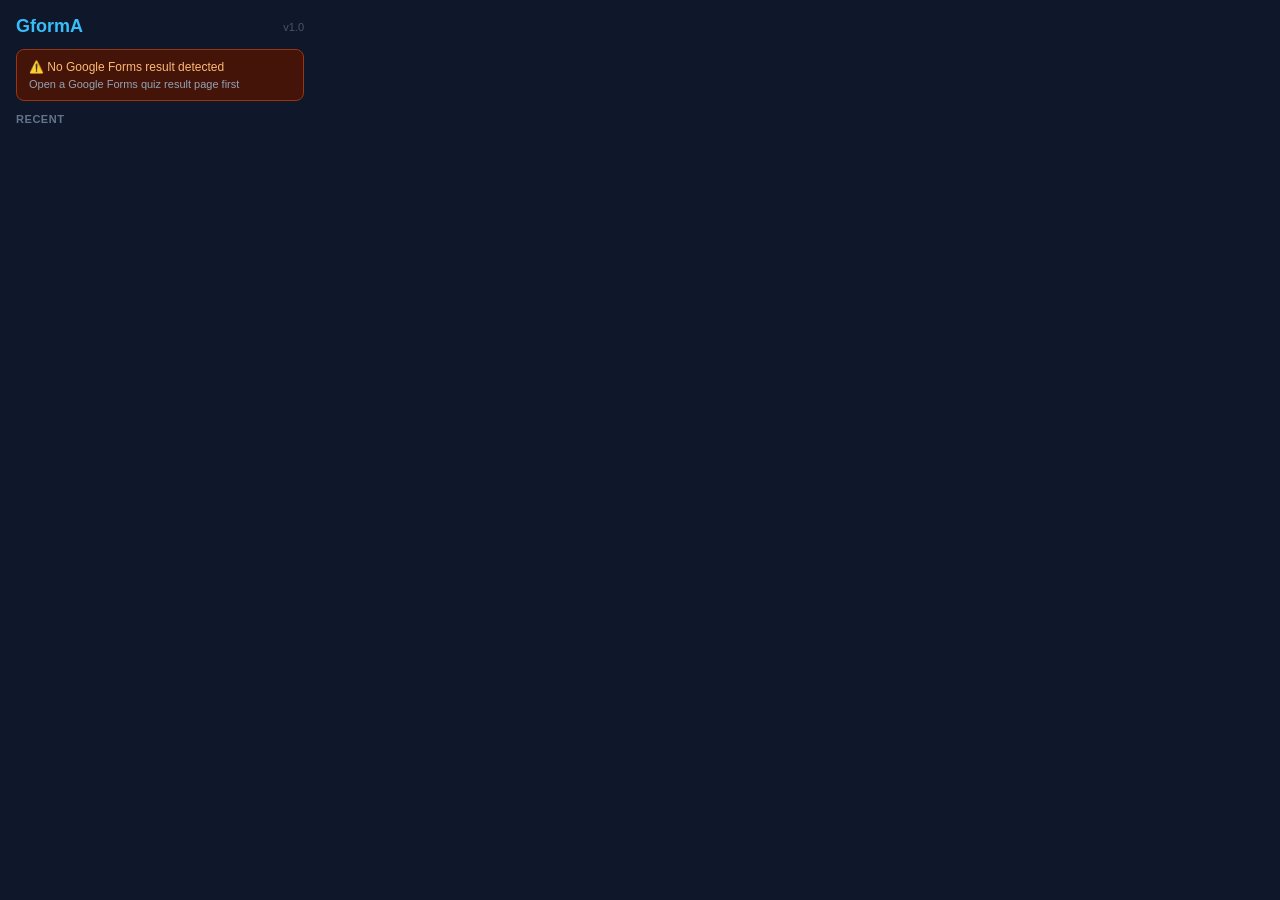
<file: extension/popup/index.html>
<!DOCTYPE html>
<html lang="en">
<head>
  <meta charset="UTF-8" />
  <meta name="viewport" content="width=device-width, initial-scale=1.0"/>
  <title>GformA</title>
  <link rel="stylesheet" href="popup.css" />
</head>
<body>
  <div class="container">
    <div class="header">
      <h1>GformA</h1>
      <span class="version">v1.0</span>
    </div>

    <div id="not-detected" class="state-card warning">
      <p>⚠️ No Google Forms result detected</p>
      <p class="hint">Open a Google Forms quiz result page first</p>
    </div>

    <div id="detected" class="hidden">
      <div class="state-card success">✅ Google Forms result detected</div>

      <div class="score-grid">
        <div class="score-item">
          <span class="label">Total</span>
          <span class="value" id="total">-</span>
        </div>
        <div class="score-item">
          <span class="label">Correct</span>
          <span class="value green" id="correct">-</span>
        </div>
        <div class="score-item">
          <span class="label">Wrong</span>
          <span class="value red" id="wrong">-</span>
        </div>
        <div class="score-item">
          <span class="label">Skipped</span>
          <span class="value gray" id="unattempted">-</span>
        </div>
      </div>

      <div class="scheme-section">
        <label>Exam Scheme</label>
        <select id="scheme">
          <option value="CDS">CDS</option>
          <option value="UPSC Prelims">UPSC Prelims</option>
          <option value="AFCAT">AFCAT</option>
          <option value="SSC CGL">SSC CGL</option>
          <option value="NEET">NEET</option>
          <option value="Custom">Custom</option>
        </select>
      </div>

      <div id="custom-section" class="hidden custom-section">
        <input type="number" id="custom-correct" placeholder="Marks per correct" step="0.01"/>
        <input type="number" id="custom-wrong" placeholder="Penalty per wrong" step="0.01"/>
      </div>

      <div class="results-section">
        <div class="result-row">
          <span>Raw Score</span>
          <span id="raw-score">-</span>
        </div>
        <div class="result-row">
          <span>Penalty</span>
          <span id="penalty" class="red">-</span>
        </div>
        <div class="result-row highlight">
          <span>Final Score</span>
          <span id="final-score">-</span>
        </div>
        <div class="result-row">
          <span>Accuracy</span>
          <span id="accuracy" class="green">-</span>
        </div>
        <div class="result-row">
          <span>Attempt Rate</span>
          <span id="attempt-rate">-</span>
        </div>
      </div>

      <button id="save-btn" class="save-btn hidden">Save to Dashboard</button>
      <p id="save-status" class="save-status"></p>

      <div class="token-section">
        <input type="text" id="token-input" placeholder="Paste your token from Settings page"/>
        <button id="token-save">Connect</button>
      </div>
    </div>

    <div class="history-section">
      <h3>Recent</h3>
      <div id="history-list"></div>
    </div>
  </div>
  <script src="popup.js"></script>
</body>
</html>
</file>
<file: extension/popup/popup.css>
* {
  margin: 0;
  padding: 0;
  box-sizing: border-box;
}

body {
  width: 320px;
  min-height: 400px;
  background: #0f172a;
  color: #e2e8f0;
  font-family: -apple-system, BlinkMacSystemFont, 'Segoe UI', sans-serif;
  font-size: 13px;
}

.container {
  padding: 16px;
}

.header {
  display: flex;
  align-items: center;
  justify-content: space-between;
  margin-bottom: 12px;
}

.header h1 {
  font-size: 18px;
  font-weight: 700;
  color: #38bdf8;
}

.version {
  font-size: 11px;
  color: #475569;
}

.state-card {
  padding: 10px 12px;
  border-radius: 8px;
  margin-bottom: 12px;
  font-size: 12px;
}

.warning {
  background: #431407;
  border: 1px solid #9a3412;
  color: #fdba74;
}

.success {
  background: #052e16;
  border: 1px solid #166534;
  color: #86efac;
}

.hint {
  color: #94a3b8;
  font-size: 11px;
  margin-top: 4px;
}

.hidden {
  display: none;
}

.score-grid {
  display: grid;
  grid-template-columns: repeat(4, 1fr);
  gap: 8px;
  margin-bottom: 12px;
}

.score-item {
  background: #1e293b;
  border: 1px solid #334155;
  border-radius: 8px;
  padding: 8px 4px;
  text-align: center;
}

.score-item .label {
  display: block;
  font-size: 10px;
  color: #64748b;
  margin-bottom: 4px;
}

.score-item .value {
  font-size: 16px;
  font-weight: 700;
  color: #e2e8f0;
}

.green { color: #4ade80; }
.red { color: #f87171; }
.gray { color: #94a3b8; }

.scheme-section {
  margin-bottom: 10px;
}

.scheme-section label {
  display: block;
  color: #94a3b8;
  font-size: 11px;
  margin-bottom: 4px;
}

select {
  width: 100%;
  background: #1e293b;
  border: 1px solid #334155;
  color: #e2e8f0;
  border-radius: 6px;
  padding: 8px 10px;
  font-size: 12px;
  outline: none;
}

.custom-section {
  display: flex;
  gap: 8px;
  margin-bottom: 10px;
}

.custom-section input {
  flex: 1;
  background: #1e293b;
  border: 1px solid #334155;
  color: #e2e8f0;
  border-radius: 6px;
  padding: 8px;
  font-size: 12px;
  outline: none;
}

.results-section {
  background: #1e293b;
  border: 1px solid #334155;
  border-radius: 8px;
  padding: 10px;
  margin-bottom: 12px;
}

.result-row {
  display: flex;
  justify-content: space-between;
  padding: 5px 0;
  border-bottom: 1px solid #0f172a;
  color: #94a3b8;
  font-size: 12px;
}

.result-row:last-child {
  border-bottom: none;
}

.result-row.highlight {
  color: #e2e8f0;
  font-weight: 600;
}

.result-row.highlight span:last-child {
  color: #38bdf8;
  font-size: 14px;
}

.save-btn {
  width: 100%;
  background: #0284c7;
  hover: #0369a1;
  color: white;
  border: none;
  border-radius: 8px;
  padding: 10px;
  font-size: 13px;
  font-weight: 600;
  cursor: pointer;
  margin-bottom: 8px;
}

.save-btn:hover {
  background: #0369a1;
}

.save-status {
  text-align: center;
  font-size: 11px;
  color: #4ade80;
  margin-bottom: 8px;
  min-height: 16px;
}

.token-section {
  display: flex;
  gap: 6px;
  margin-bottom: 12px;
}

.token-section input {
  flex: 1;
  background: #1e293b;
  border: 1px solid #334155;
  color: #e2e8f0;
  border-radius: 6px;
  padding: 7px 8px;
  font-size: 11px;
  outline: none;
}

.token-section button {
  background: #334155;
  color: #e2e8f0;
  border: none;
  border-radius: 6px;
  padding: 7px 10px;
  font-size: 11px;
  cursor: pointer;
}

.token-section button:hover {
  background: #475569;
}

.history-section h3 {
  color: #64748b;
  font-size: 11px;
  text-transform: uppercase;
  letter-spacing: 0.05em;
  margin-bottom: 8px;
}

.history-item {
  background: #1e293b;
  border: 1px solid #334155;
  border-radius: 6px;
  padding: 8px 10px;
  margin-bottom: 6px;
  display: flex;
  justify-content: space-between;
  align-items: center;
}

.history-item .scheme-tag {
  font-size: 10px;
  background: #334155;
  padding: 2px 6px;
  border-radius: 4px;
  color: #94a3b8;
}

.history-item .score {
  font-weight: 700;
  color: #38bdf8;
}

.no-history {
  color: #475569;
  font-size: 11px;
  text-align: center;
  padding: 8px;
}
</file>
